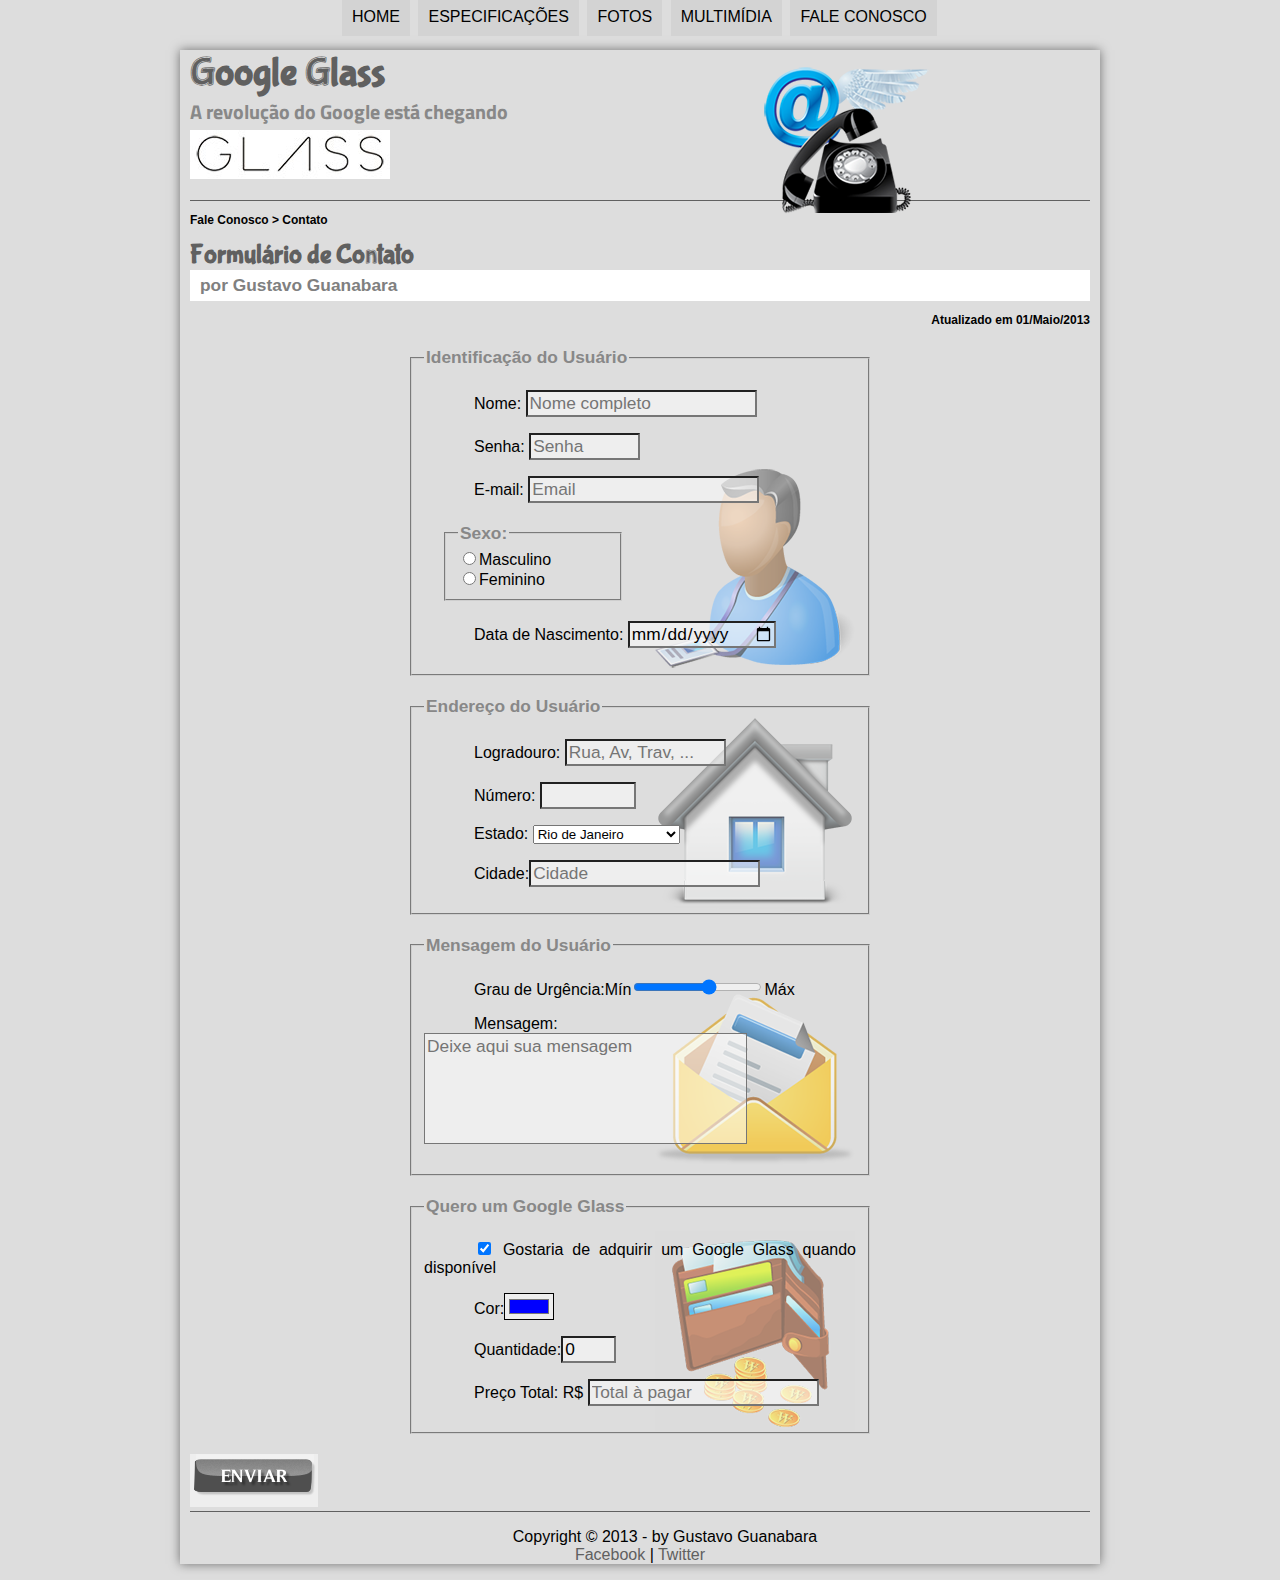
<file: HTML5/curso-html5-pacote01/projeto-glass-html5/fale-conosco.html>
<!DOCTYPE html>
<html lang = "pt-br">
<head>
<meta charset="utf-8">
	<title>Tudo sobre Google Glass</title>
	<link rel="stylesheet" type="text/css" href="_css/estilo.css"/>
	<link rel="stylesheet" type="text/css" href="_css/form.css"/>
	<style>
		textarea#cMsg {
			resize: none;
		}
	</style>
</head>
<script language="javascript" src="_javascript/funcoes.js"></script>
<script>
	function calc_total() {
		var qtd = parseInt(document.getElementById('cQtd').value);
		tot = qtd*1500;
		document.getElementById('cTot').value = tot;
	}
</script>
<body>
	<div id= "interface">
	<header id="cabecalho">
		<hgroup>
			<h1>Google Glass</h1>
			<h2>A revolução do Google está chegando</h2>
		</hgroup>
	<img id="icone" src="_imagens/contato.png">

<nav id="menu">
<h1>Menu Principal</h1>
<ul>
<li onmouseover="mudaFoto('_imagens/home.png')" onmouseout="mudaFoto('_imagens/contato.png')"><a href="index.html">Home</a></li>
<li onmouseover="mudaFoto('_imagens/especificacoes.png')" onmouseout="mudaFoto('_imagens/contato.png')"><a href="specs.html">Especificações</a></li>
<li onmouseover="mudaFoto('_imagens/fotos.png')" onmouseout="mudaFoto('_imagens/contato.png')"><a href="fotos.html">Fotos</a></li>
<li onmouseover="mudaFoto('_imagens/multimidia.png')" onmouseout="mudaFoto('_imagens/contato.png')"><a href="multimidia.html">Multimídia</a></li>
<li onmouseover="mudaFoto('_imagens/contato.png')" onmouseout="mudaFoto('_imagens/contato.png')"><a href="fale-conosco.html">Fale conosco</a></li>
</ul>
</nav>
    </header>
	</header>
	<section id="corpo-full">
		<article id="noticia-principal">
			<header id="cabecalho-artigo">
				<hgroup>
						<h3>Fale Conosco > Contato</h3>
						<h1>Formulário de Contato</h1>
						<h2>por Gustavo Guanabara</h2>
						<h3 class="direita">Atualizado em 01/Maio/2013</h3>
				</hgroup>
			</header>
			<form method="post" id="fContato" action="mailto:contato@cursoemvideo.com" oninput="calc_total();">
				<fieldset id ="usuario">
					<legend>Identificação do Usuário</legend>
					<p><label for="cNome">Nome: </label><input type="text" name="tNome" id="cNome" placeholder="Nome completo" size="20" maxlength="30"></p>
					<p><label for="cSenha">Senha: </label> <input type="password" name="tSenha" id="cSenha" size="8" maxlength="8" placeholder="Senha"></p>
					<p><label for="cEmail">E-mail: </label><input type="email" name="tEmail" id="cEmail"
						size="20" maxlength="40" placeholder="Email" ></p>
					<fieldset id=sexo>
						<legend>Sexo:</legend>
								<input type="radio" name="tSexo" id="cMasc"><label for="cMasc">Masculino</label><br>
								<input type="radio" name="tSexo" id="cFem"><label for="cFem">Feminino</label>
					</fieldset>
					<p><label for="cData">Data de Nascimento:</label> <input type="date" name=tData id="cData"></p>
				</fieldset>
<fieldset id="endereco">
	<legend>Endereço do Usuário</legend>
	    <p><label for="cRua">Logradouro:</label> <input type="text" name="tRua" id="cRua" size="13" maxlength="80" placeholder="Rua, Av, Trav, ..."></p>
	    <p><label for="cNum">Número:</label> <input type="number" name="tNum" id="cNum" min="0" max="99999"></p>
	    <p><label for="cEsta">Estado:</label>
			<select name="tEsta" id="cEsta">
				<optgroup label="Região Sudeste">
					<option value="RJ" selected>Rio de Janeiro</option>
					<option value="SP">São Paulo</option>
					<option value="MG">Minas Gerais</option>
				</optgroup>
				<optgroup label="Região Sul">
					<option value="PR">Paraná</option>
					<option value="SC">Santa Catarina</option>
					<option value="RS">Rio Grande do Sul</option>
				</optgroup>
			</select></p>
	    <p><label for="cCid">Cidade:</label><input type="text" name="tCid" id="cCid" size="20" maxlength="40" placeholder="Cidade" list="cidades"></p>
			<datalist id="cidades">
				<option value="Rio de Janeiro"></option>
				<option value="Nova Iguaçu"></option>
				<option value="Niteroi"></option>
				<option value="Belford Roxo"></option>
			</datalist>
</fieldset>
<fieldset id="mensagem">
	<legend>Mensagem do Usuário</legend>
	    <p><label for="cUrg">Grau de Urgência:</label>Mín<input type="range" name="tUrg" id="cUrg" min="0" max="10" step="2">Máx</p>
	    <p><label for="cMsg">Mensagem:</label><textarea name="tMsg" id="cMsg" rows="5" cols="30" placeholder="Deixe aqui sua mensagem"></textarea></p>

</fieldset>
<fieldset id="pedido">
	<legend>Quero um Google Glass</legend>

<p>
<input type="checkbox" name="tPed" id="cPed" checked>
<label for="cPed"></label>	Gostaria de adquirir um Google Glass quando disponível</p>
	    <p><label for="cCor">Cor:</label><input type="color" name="tCor" id="cCor" value="#0000FF"></p>
	    <p><label for="cQtd">Quantidade:</label><input type="number" name="tQtd" id="cQtd" min="0" max="5" value="0"></p>
	    <p><label for="cTot">Preço Total: R$</label> <input type="text" name="tTot" id="cTot" placeholder="Total à pagar" readonly></p>
</fieldset>
	</form>
<input type="image" src="_imagens/botao-enviar.png">
<footer id="rodape">
<p>Copyright &copy 2013 - by Gustavo Guanabara <br />
<a href="http://facebook.com/cursosemvideo" target="_blank">Facebook</a> |
<a href="http://twitter.com/cursosemvideo" target="_blank">Twitter</a></p>
</footer>
</div>
</body>
</html>
</file>
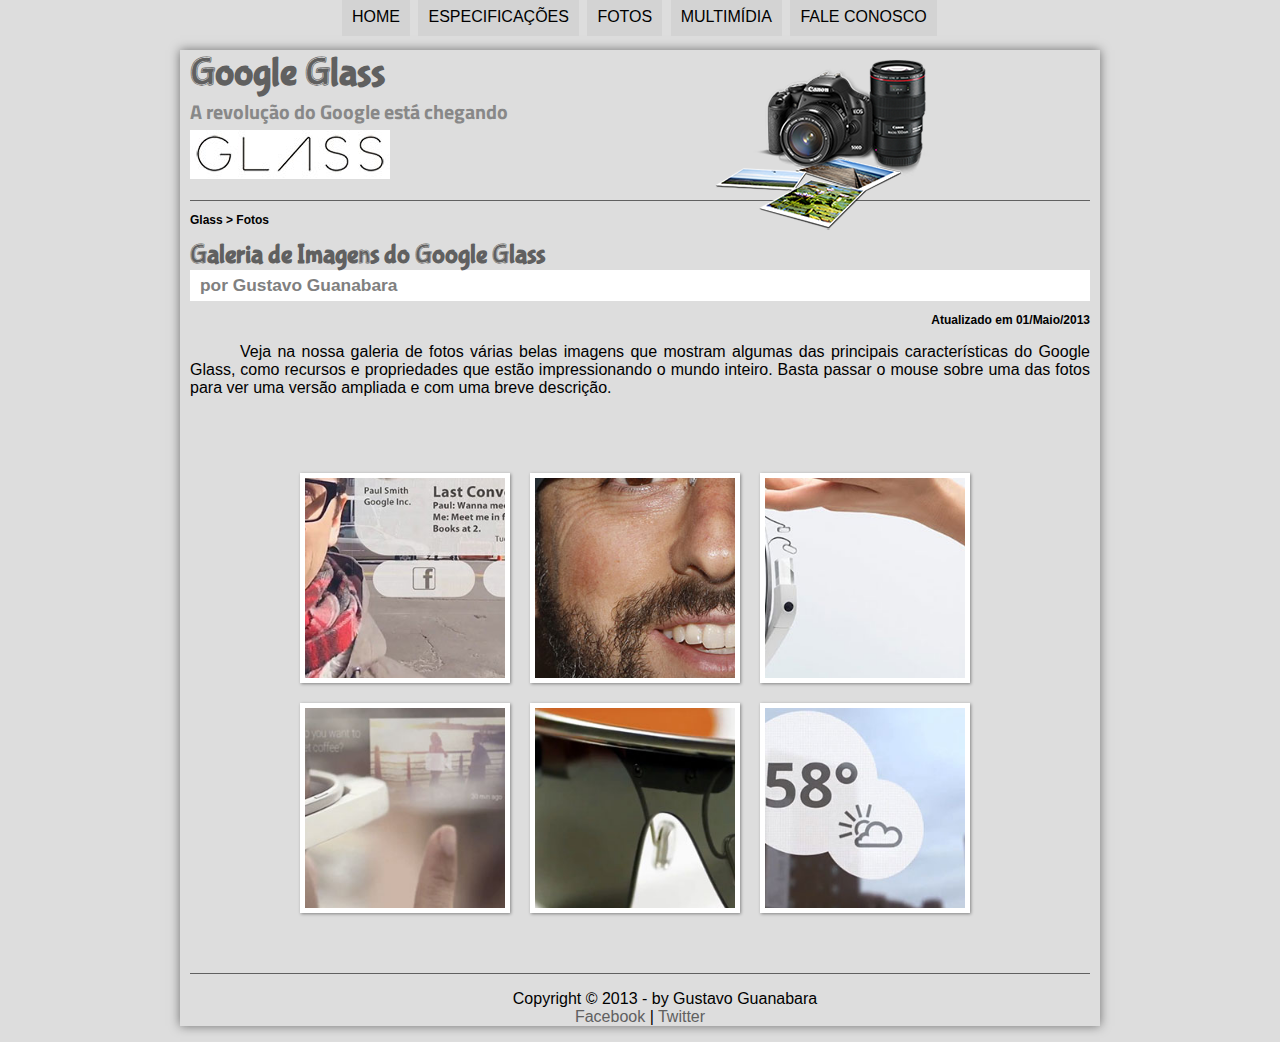
<file: HTML5/curso-html5-pacote01/projeto-glass-html5/fotos.html>
<!DOCTYPE html>
<html lang = "pt-br">
<head>
<meta charset="utf-8">
	<title>Tudo sobre Google Glass</title>
	<link rel="stylesheet" type="text/css" href="_css/estilo.css"/>
	<link rel="stylesheet" type="text/css"href="_css/fotos.css">
</head>
<script language="javascript" src="_javascript/funcoes.js"></script>
<body>
	<div id= "interface">
	<header id="cabecalho">
		<hgroup>
			<h1>Google Glass</h1>
			<h2>A revolução do Google está chegando</h2>
		</hgroup>
	<img id="icone" src="_imagens/fotos.png">

<nav id="menu">
<h1>Menu Principal</h1>
<ul>
<li onmouseover="mudaFoto('_imagens/home.png')" onmouseout="mudaFoto('_imagens/fotos.png')"><a href="index.html">Home</a></li>
<li onmouseover="mudaFoto('_imagens/especificacoes.png')" onmouseout="mudaFoto('_imagens/fotos.png')"><a href="specs.html">Especificações</a></li>
<li onmouseover="mudaFoto('_imagens/fotos.png')" onmouseout="mudaFoto('_imagens/fotos.png')"><a href="fotos.html">Fotos</a></li>
<li onmouseover="mudaFoto('_imagens/multimidia.png')" onmouseout="mudaFoto('_imagens/fotos.png')"><a href="multimidia.html">Multimídia</a></li>
<li onmouseover="mudaFoto('_imagens/contato.png')" onmouseout="mudaFoto('_imagens/fotos.png')"><a href="fale-conosco.html">Fale conosco</a></li>
</ul>
</nav>
    </header>

<section id="corpo-full">
	<article id="noticia-principal">
		<header id="cabecalho-artigo">
			<hgroup>
					<h3>Glass > Fotos</h3>
					<h1>Galeria de Imagens do Google Glass</h1>
					<h2>por Gustavo Guanabara</h2>
					<h3 class="direita">Atualizado em 01/Maio/2013</h3>
			</hgroup>

		</header>

<p>
	Veja na nossa galeria de fotos várias belas imagens que mostram algumas das principais características do Google Glass, como recursos e propriedades que estão impressionando o mundo inteiro. Basta passar o mouse sobre uma das fotos para ver uma versão ampliada e com uma breve descrição.
</p>
<ul id="album-fotos">
<li id="foto01"><span> Agenda e lembretes</span></li>
<li id="foto02"><span>Sergey Brin usando o Glass</span></li>
<li id="foto03"><span>Leve e compacto</span></li>
<li id="foto04"><span>Sensação de uma tela de 50"</span></li>
<li id="foto05"><span>Vários tipos de lente</span></li>
<li id="foto06"><span>Informações importantes</span></li>
</ul>
 </article>
</section>

<footer id="rodape">
<p>Copyright &copy 2013 - by Gustavo Guanabara <br />
<a href="http://facebook.com/cursosemvideo" target="_blank">Facebook</a> |
<a href="http://twitter.com/cursosemvideo" target="_blank">Twitter</a></p>
</footer>
</div>
</body>
</html>
</file>
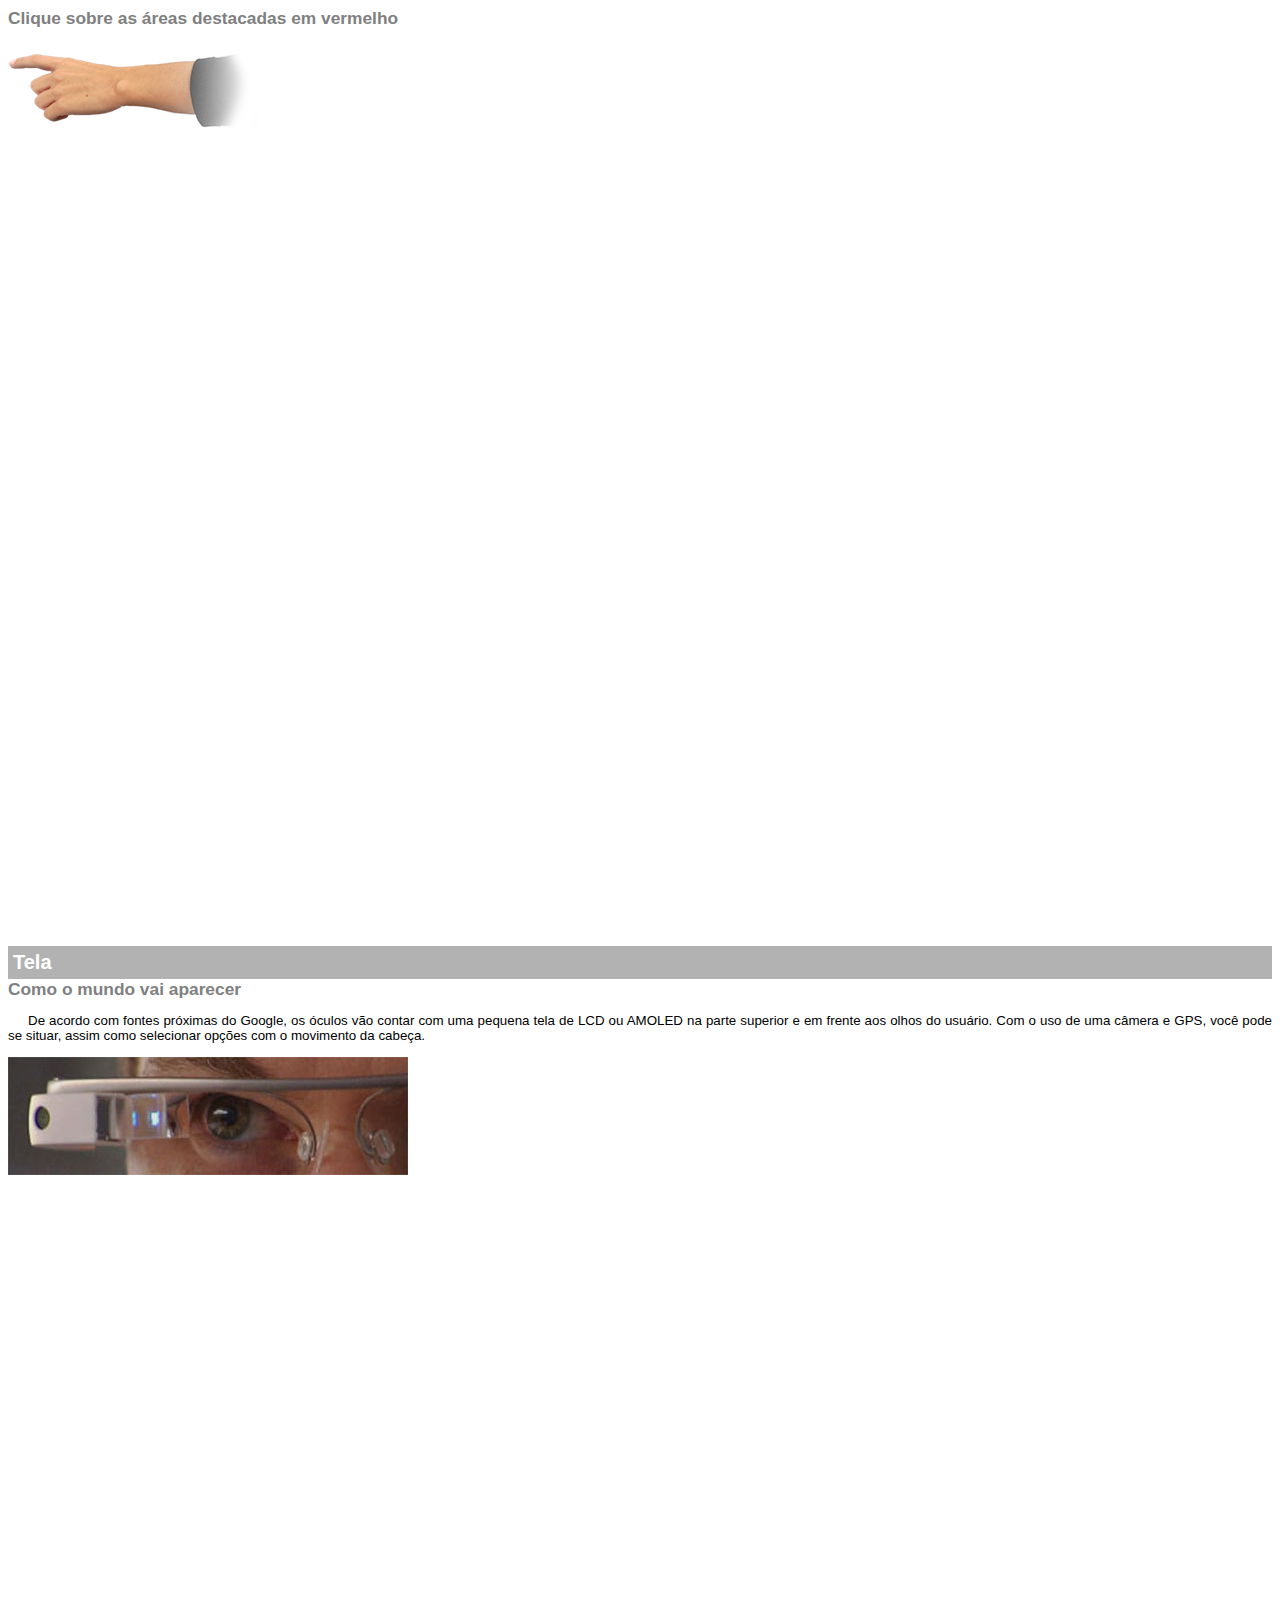
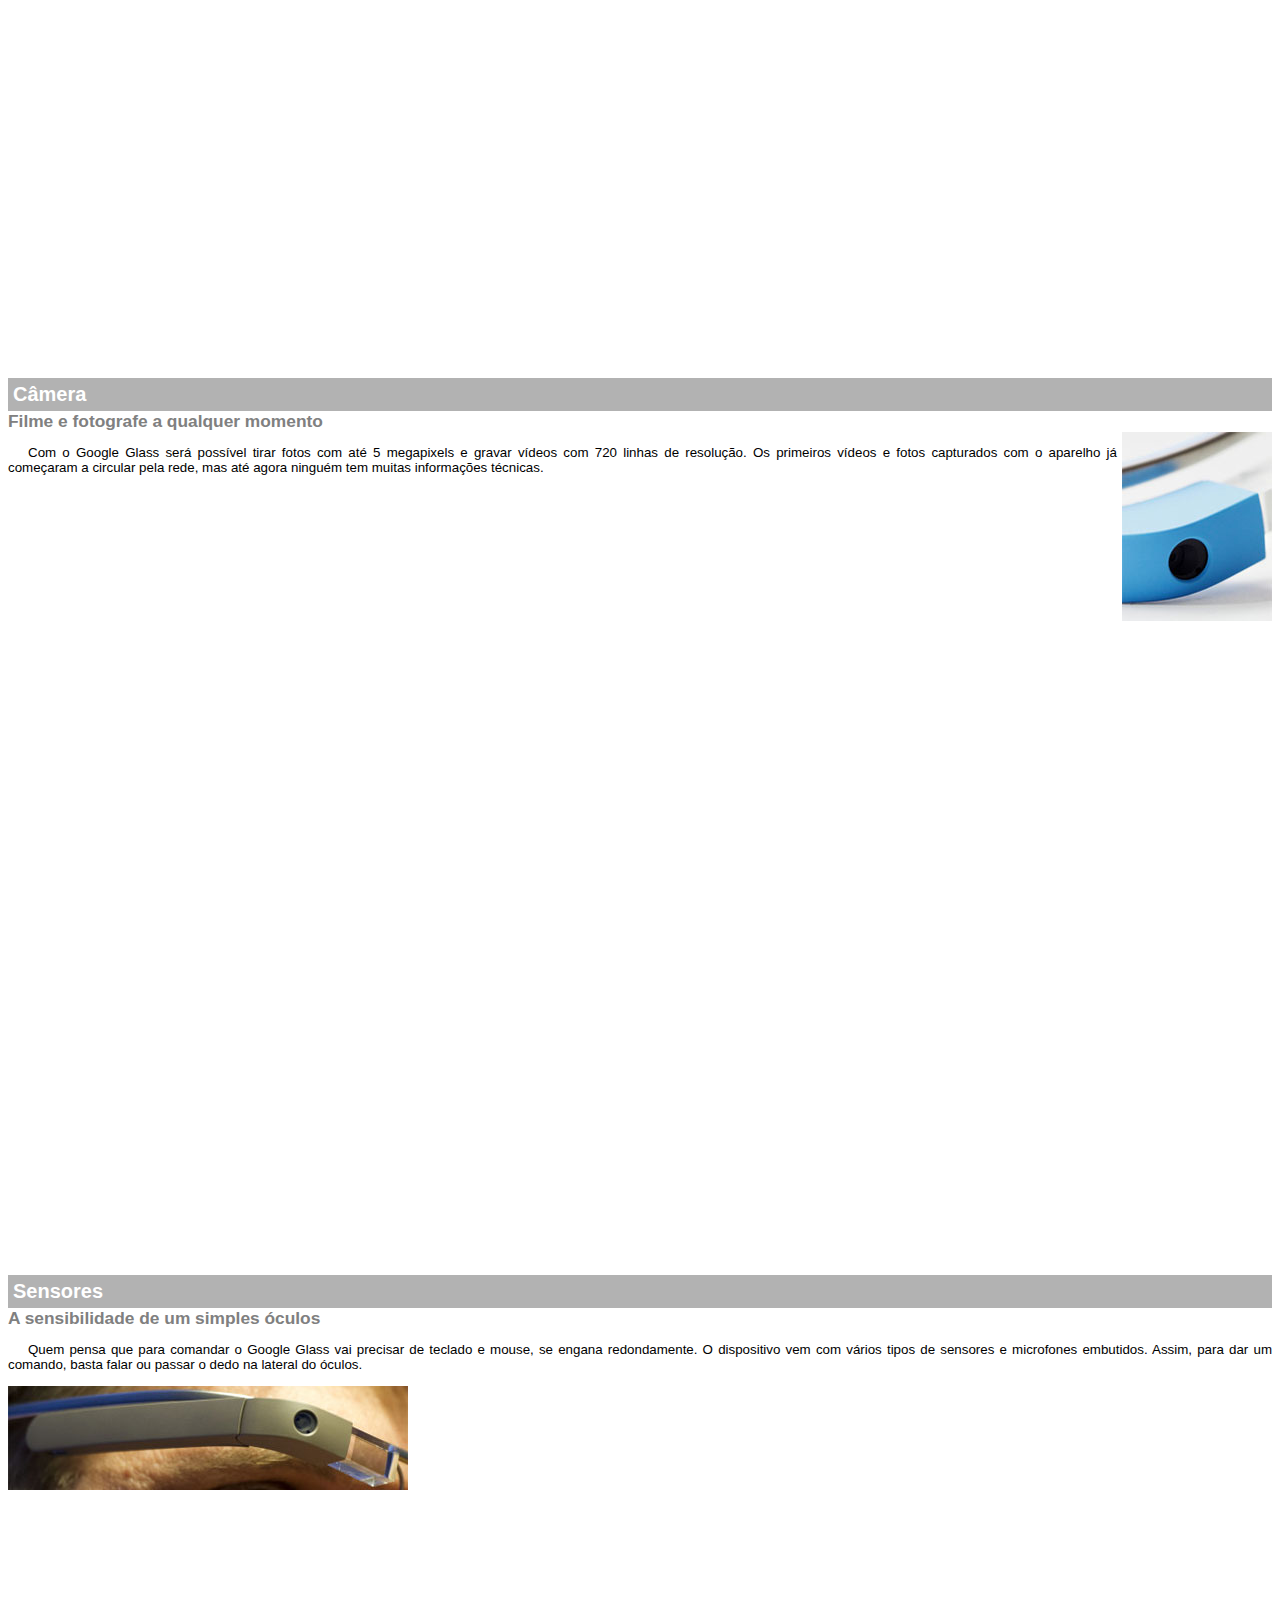
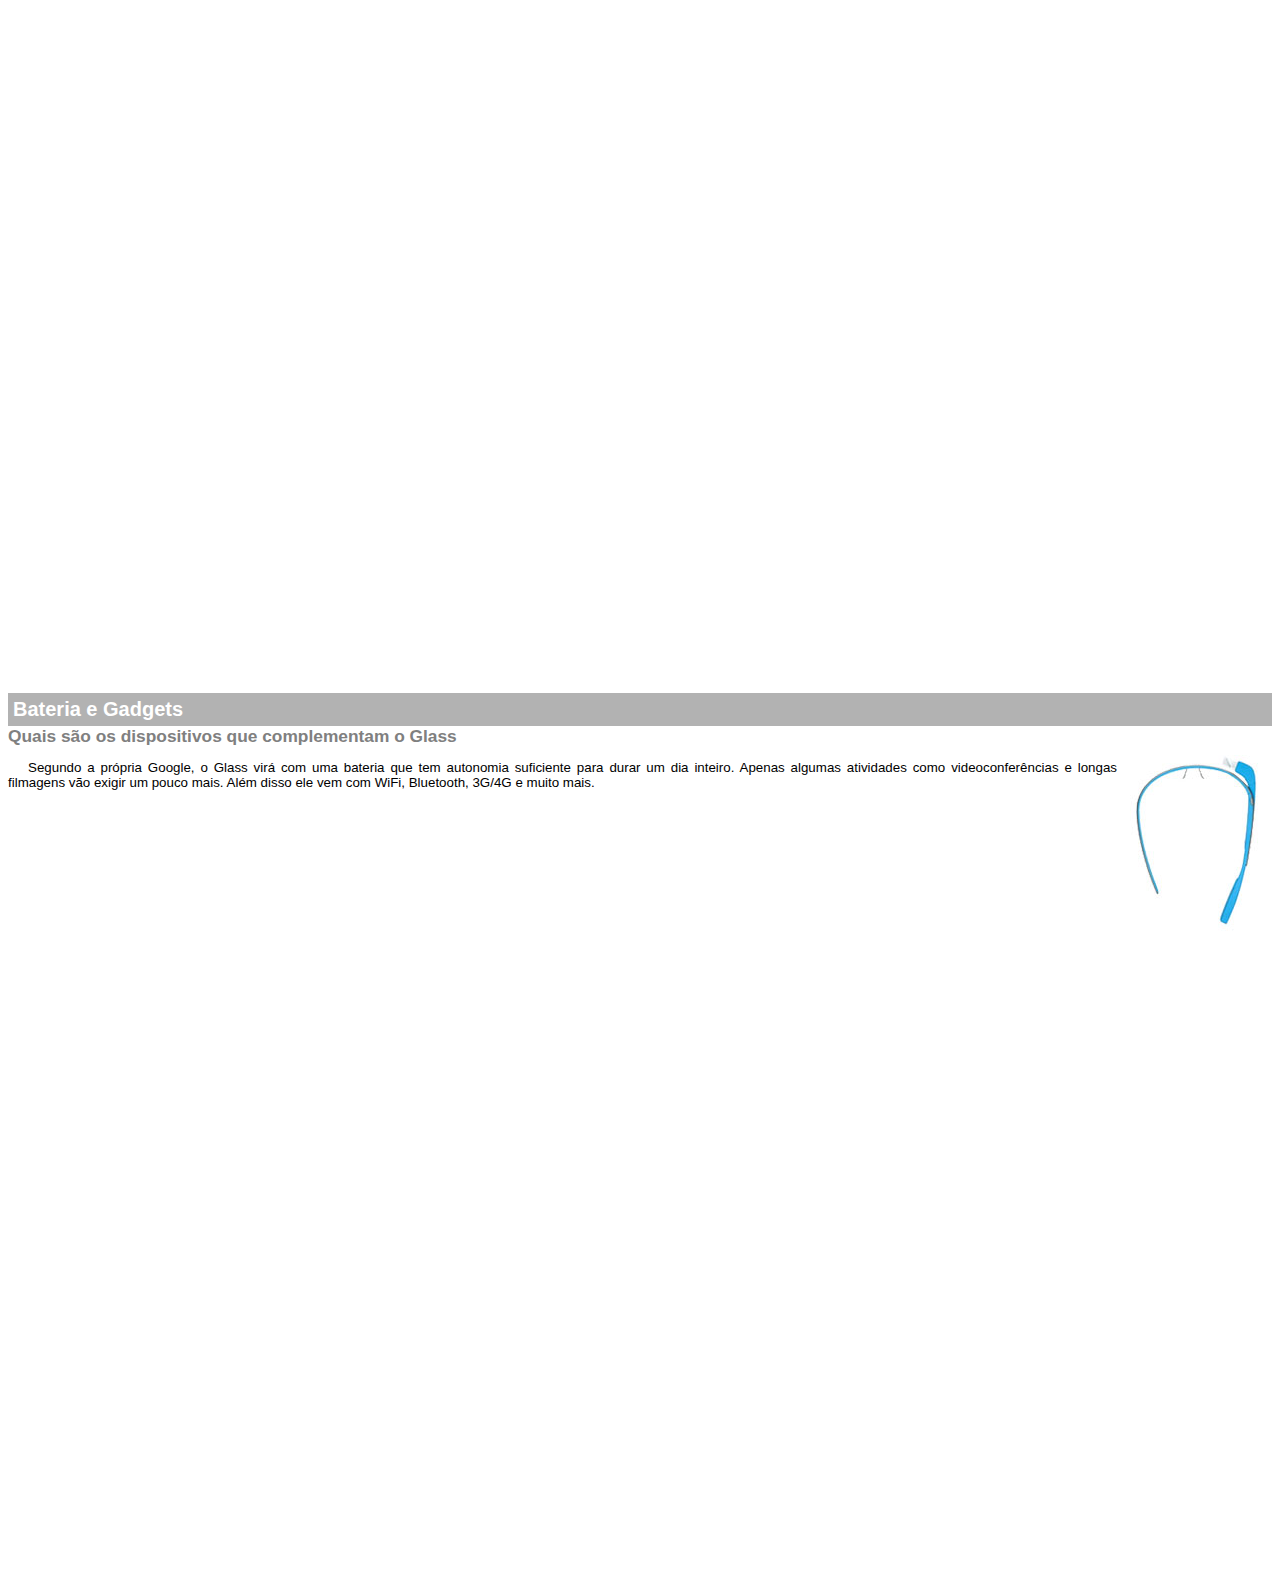
<file: HTML5/curso-html5-pacote01/projeto-glass-html5/google-glass.html>
<!DOCTYPE html>
<html>
<head>
  <meta charset="utf-8" />
  <title>Google Glass specs page</title>
  <style>
    body {
      font-family: Arial;
      font-size: 10pt;
    }
    p {
      text-align: justify;
      text-indent: 20px;
    }
    article h1 {
      font-size: 15pt;
      color: #ffffff;
      background-color: rgba(0,0,0,.3);
      padding: 5px;
      margin: 0px;
    }
    article h2 {
      font-size: 13pt;
      color: #808080;
      margin: 0px;
    }
    article {
      margin-bottom: 800px;
    }
    img.img-dir {
      display: block;
      float: right;
      margin-left: 5px;
    }
  </style>
</head>
<body>
  <article id ="topo">
    <header>
      <h2>Clique sobre as áreas destacadas em vermelho</h2>
    </header>
    <img src="_imagens/mao.png" alt = "Mão apontando para a esquerda" />
  </article>
  <article id ="tela">
<header>
<h1>Tela</h1>
<h2> Como o mundo vai aparecer</h2>
</header>
<p>
De acordo com fontes próximas do Google, os óculos vão contar com uma pequena tela de LCD ou AMOLED na parte superior e em frente aos olhos do usuário. Com o uso de uma câmera e GPS, você pode se situar, assim como selecionar opções com o movimento da cabeça.
</p>
<img src="_imagens/det-tela.jpg" alt="Tela do Google Glass" />
</article>

<article id="camera">
<header>
<h1>Câmera</h1>
<h2>Filme e fotografe a qualquer momento</h2>
</header>
<img src="_imagens/det-camera.jpg" class="img-dir" alt="Câmera do Google Glass" />
<p>
  Com o Google Glass será possível tirar fotos com até 5 megapixels e gravar vídeos com 720 linhas de resolução. Os primeiros vídeos e fotos capturados com o aparelho já começaram a circular pela rede, mas até agora ninguém tem muitas informações técnicas.
</p>
</article>

<article id="sensores">
<header>
<h1>Sensores</h1>
<h2>A sensibilidade de um simples óculos</h2>
</header>
<p>
  Quem pensa que para comandar o Google Glass vai precisar de teclado e mouse, se engana redondamente. O dispositivo vem com vários tipos de sensores e microfones embutidos. Assim, para dar um comando, basta falar ou passar o dedo na lateral do óculos.
</p>
<img src="_imagens/det-touch.jpg" alt="Sensores do Google Glass"  />
</article>

<article id="gadgets">
<header>
  <h1>Bateria e Gadgets</h1>
  <h2>Quais são os dispositivos que complementam o Glass</h2>
</header>
<img src="_imagens/det-bateria.jpg" class ="img-dir" alt="Bateria  e Gadgets do Google Glass" />
<p>
  Segundo a própria Google, o Glass virá com uma bateria que tem autonomia suficiente para durar um dia inteiro. Apenas algumas atividades como videoconferências e longas filmagens vão exigir um pouco mais. Além disso ele vem com WiFi, Bluetooth, 3G/4G e muito mais.
</p>
</article>
</body>
</html>
</file>
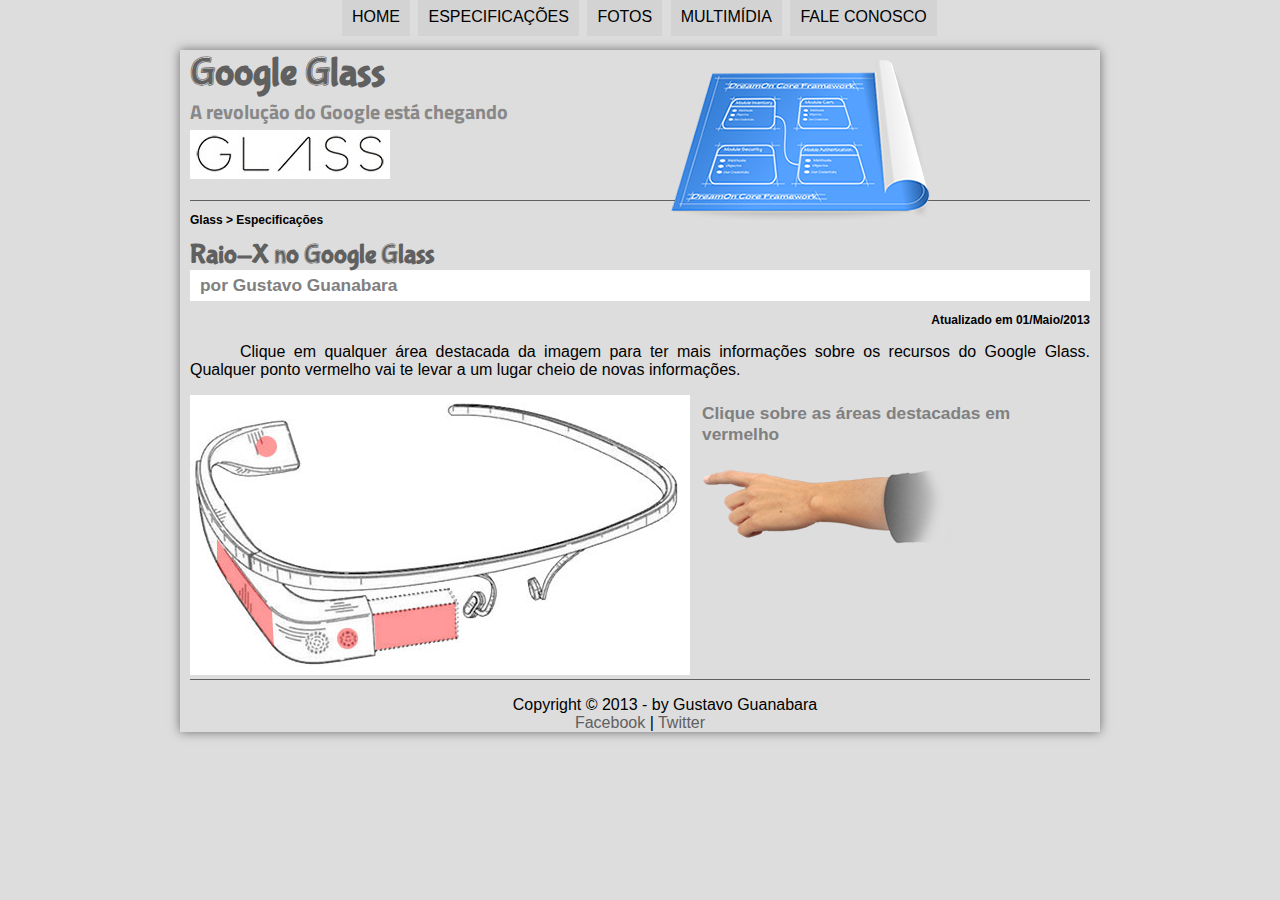
<file: HTML5/curso-html5-pacote01/projeto-glass-html5/specs.html>
<!DOCTYPE html>
<html lang = "pt-br">
<head>
<meta charset="utf-8">
	<title>Tudo sobre Google Glass</title>
	<link rel="stylesheet" type="text/css" href="_css/estilo.css"/>
	<link rel="stylesheet" href="_css/specs.css">
</head>
<script language="javascript" src="_javascript/funcoes.js"></script>
<body>
	<div id= "interface">
	<header id="cabecalho">
		<hgroup>
			<h1>Google Glass</h1>
			<h2>A revolução do Google está chegando</h2>
		</hgroup>
	<img id="icone" src="_imagens/especificacoes.png">

<nav id="menu">
<h1>Menu Principal</h1>
<ul>
<li onmouseover="mudaFoto('_imagens/home.png')" onmouseout="mudaFoto('_imagens/especificacoes.png')"><a href="index.html">Home</a></li>
<li onmouseover="mudaFoto('_imagens/especificacoes.png')" onmouseout="mudaFoto('_imagens/especificacoes.png')"><a href="specs.html">Especificações</a></li>
<li onmouseover="mudaFoto('_imagens/fotos.png')" onmouseout="mudaFoto('_imagens/especificacoes.png')"><a href="fotos.html">Fotos</a></li>
<li onmouseover="mudaFoto('_imagens/multimidia.png')" onmouseout="mudaFoto('_imagens/especificacoes.png')"><a href="multimidia.html">Multimídia</a></li>
<li onmouseover="mudaFoto('_imagens/contato.png')" onmouseout="mudaFoto('_imagens/especificacoes.png')"><a href="fale-conosco.html">Fale conosco</a></li>
</ul>
</nav>
    </header>

<section id="corpo-full">
	<article id="noticia-principal">
	<header id="cabecalho-artigo">
		<hgroup>
			<h3>Glass > Especificações</h3>
			<h1>Raio-X no Google Glass</h1>
			<h2>por Gustavo Guanabara</h2>
			<h3 class="direita">Atualizado em 01/Maio/2013</h3>
		</hgroup>
	</header>
<p>
				Clique em qualquer área destacada da imagem para ter mais informações sobre os recursos do Google Glass. Qualquer ponto vermelho vai te levar a um lugar cheio de novas informações.
</p>
<section id="conteudo">
		<img src="_imagens/glass-esquema-marcado.jpg" alt="Google Glass com marcas" usemap="#meumapa"> <map name="meumapa">
		<area shape="rect" coords="179,202,270,260" href="google-glass.html#tela" target="janela"/>
		<area shape="circle" coords="158,243,12" href="google-glass.html#camera" target="janela"/>
		<area shape="circle" coords="76,52,12" href="google-glass.html#gadgets" target="janela">
		<area shape="poly" coords="28,143,83,216,84,249,27,169" href="google-glass.html#sensores" target="janela">
		</map>
		<iframe src="google-glass.html" name="janela" id="frame-spec" scrolling="no"></iframe>
</section>
	</article>
</section>

<footer id="rodape">
<p>Copyright &copy 2013 - by Gustavo Guanabara <br />
<a href="http://facebook.com/cursosemvideo" target="_blank">Facebook</a> |
<a href="http://twitter.com/cursosemvideo" target="_blank">Twitter</a></p>
</footer>
</div>
</body>
</html>
</file>
<file: HTML5/curso-html5-pacote01/projeto-glass-html5/_css/estilo.css>
@charset "UTF-8";
@import url('https://fonts.googleapis.com/css?family=Titillium+Web');
@font-face {
  font-family: 'FonteLogo';
  src: url("../_fonts/bubblegum-sans-regular.otf");
}
body {
  background-color:#dddddd;
  color: rgba(0, 0, 0, 1);
  font-family: Arial, sans-serif;
}
div#interface {
  width: 900px;
  margin: 50px auto 0px auto;
  padding: 0px 10px 0px 10px;
   box-shadow: 0px 0px 10px rgba(0, 0, 0, .5);
}
header#cabecalho img#icone {
    position: absolute;
    right: 350px;
    top: 60px;
}
header#cabecalho {
  border-bottom: 1px #606060 solid;
  height: 150px;
  background: url("../_imagens/glass-logo-peq.jpg") no-repeat 0px 80px;
}
header#cabecalho h1 {
  font-family: 'FonteLogo', sans-serif;
  font-size: 30pt;
  color: #606060;
  text-shadow: 1px 1px 1px rgba('0, 0, 0, .6');
  padding: 0px;
  margin-bottom: 0px;
}
header#cabecalho h2 {
  font-family: 'Titillium Web', sans-serif;
  font-size: 15pt;
  color: #888888;
  padding: 0px;
  margin-top: 0px;
}
p {
  text-align: justify;
  text-indent: 50px
}
a {
  color: #606060;
  text-decoration: none;
}
a:hover {
  text-decoration: underline;
}

/* Formatação de imagens com legendas */

figure.foto-legenda {
  position: relative;
  border: 8px solid white;
  box-shadow: 1px 1px 4px black;
}
figure.foto-legenda img {
  width: 100%;
  height: 100%;
}
figure.foto-legenda figcaption {
  opacity: 0;
  position: absolute;
  top: 0px;
  background-color: rgba(0,0,0, .4);
  color: white;
  width: 100%;
  height: 100%;
  padding: 10px;
  box-sizing: border-box;
  transition: opacity 1s;
}
figure.foto-legenda:hover figcaption {
  opacity: 1;
}

/* Area de configuração do menu de navegação */
nav#menu {
  display: block;
}
nav#menu ul{
  list-style: none;
  text-transform: uppercase;
  position: absolute;
  top: -20px;
  left: 300px;
}
nav#menu li {
  display: inline-block;
  background-color: lightgray;
  padding: 10px;
  margin: 2px;
  transition: background-color 1s;
}
nav#menu li:hover {
  background-color: gray;
}
nav#menu h1 {
  display: none;
}
nav#menu a {
  color: black;
  text-decoration: none;
}
nav#menu a:hover {
  color: white;
}

section#corpo {
  display: block;
  width: 500px;
  float: left;
  border-right: 2px solid #606060;
  padding-right: 15px;
}
article#noticia-principal h2 {
  font-size: 12pt;
  color: #606060;
  background: #dddddd;
  padding: 5px 0px 5px 10px;
  margin: 10px 0px 10px 0px;
}
header#cabecalho-artigo h1 {
  font-family: 'FonteLogo', sans-serif;
  font-size: 20pt;
  color: #606060;
  margin-bottom: 0px;
  margin-top: 0px;
}
.direita {
  text-align: right;
}
header#cabecalho-artigo h2 {
  font-size: 13pt;
  color: #808080;
  background-color: #ffffff;
  margin: 0px;
}
header#cabecalho-artigo h3 {
  font-size: 12px;
  color: 606060;
}
table#tabelaspec {
  border: 1px solid #606060;
  border-spacing: 0px;
  margin-left: auto;
  margin-right: auto;
}
table#tabelaspec td.ce {
  color: #ffffff;
  background: #606060;
  text-align: right;
  vertical-align: top;
  font-weight: bold;
}
table#tabelaspec td.cd {
 background-color: #cecece;
}
table#tabelaspec caption{
  color: #888888;
  font-size: 13pt;
  font-weight: bolder;
}
table#tabelaspec caption span {
  display: block;
  float: right;
  color: #000000;
  font-size: 8pt;
  margin-top: 10px;
}
table#tabelaspec td {
  border: 1px solid #606060;
  padding: 10px;
  text-align: center;
  vertical-align:top;
}

aside#lateral {
  display: block;
  width: 350px;
  float: right;
  background-color: #dddddd;
  padding: 10px;
  margin-top: 10px;
  box-shadow: 2px 2px 2px rgba(0,0,0, .5);
}
aside#lateral h1 {
  font-family: 'FonteLogo', sans-serif;
  font-size: 20pt;
  color: #606060;
}
aside#lateral h2 {
  background-color: #606060;
  font-size: 13pt;
  color: #ffffff;
  padding: 5px;
}

 footer#rodape {
   clear: both;
   border-top: 1px solid #606060;
 }
 footer#rodape p {
   text-align: center;
 }
</file>
<file: HTML5/curso-html5-pacote01/projeto-glass-html5/_css/form.css>
@charset "UTF-8";

form {
  width: 500px;
  margin: auto;
}

input, textarea {
  font-family: sans-serif;
  font-weight: normal;
  font-size: 13pt;
  background-color: rgba(255,255,255,.5)
}

input:hover, textarea:hover {
  background-color: #dddddd;
}

legend {
  color: #888888;
  font-weight: bold;
  font-size: 13pt;
  font-family: sans-serif;
}

fieldset {
  border-color: #cecece;
  margin: 20px;
}

fieldset#sexo {
  width: 150px;
}

fieldset#usuario {
  background: url("../_imagens/icone-contato.png") no-repeat 95% 95%;
}

fieldset#endereco {
  background: url("../_imagens/icone-endereco.png") no-repeat 95% 95%;
}

fieldset#mensagem {
  background: url("../_imagens/icone-mensagem.png") no-repeat 95% 95%;
}

fieldset#pedido {
  background: url("../_imagens/icone-pagamento.png") no-repeat 95% 95%;
}
</file>
<file: HTML5/curso-html5-pacote01/projeto-glass-html5/_css/fotos.css>
@charset "UTF-8";

ul#album-fotos {
  width: 700px;
  margin: 0 auto;
  padding: 50px;
  overflow: hidden;
  list-style: none;
}

ul#album-fotos li {
  float: left;
  width: 200px;
  height: 200px;
  margin: 10px;
  border: 5px solid white;
  background-color: #ffffff;
  box-shadow: 1px 1px 3px rgba(0,0,0, .4);
  -webkit-transition: all .3s ease-in;
}
ul#album-fotos li span {
  opacity: 0;
  color: #ffffff;
  text-shadow: 1px 1px 1px #000000;
  background-color: rgba(0,0,0,.3);
  font-size: 9pt;
  line-height: 370px;
  padding: 5px;
}
ul#album-fotos li:hover{
  -webkit-transform: scale(1.5);
}

ul#album-fotos li:hover span {
  opacity: 1;
}

ul#album-fotos li#foto01 {
  background: url('../_imagens/galeria-01.jpg') no-repeat;
  background-position: 50% 50%;
  background-size: 400px 400px;
  background-color: #ffffff;
}
ul#album-fotos li#foto01:hover {
  background-position: 0px 0px;
  background-size: 200px 200px;
}

ul#album-fotos li#foto02 {
  background: url('../_imagens/galeria-02.jpg') no-repeat;
  background-position: 50% 50%;
  background-size: 400px 400px;
  background-color: #ffffff;
}
ul#album-fotos li#foto02:hover {
  background-position: 0px 0px;
  background-size: 200px 200px;
}
ul#album-fotos li#foto03 {
  background: url('../_imagens/galeria-03.jpg') no-repeat;
  background-position: 50% 50%;
  background-size: 400px 400px;
  background-color: #ffffff;
}
ul#album-fotos li#foto03:hover {
  background-position: 0px 0px;
  background-size: 200px 200px;
}
ul#album-fotos li#foto04 {
  background: url('../_imagens/galeria-04.jpg') no-repeat;
  background-position: 50% 50%;
  background-size: 400px 400px;
  background-color: #ffffff;
}
ul#album-fotos li#foto04:hover {
  background-position: 0px 0px;
  background-size: 200px 200px;
}
ul#album-fotos li#foto05 {
  background: url('../_imagens/galeria-05.jpg') no-repeat;
  background-position: 50% 50%;
  background-size: 400px 400px;
  background-color: #ffffff;
}
ul#album-fotos li#foto05:hover {
  background-position: 0px 0px;
  background-size: 200px 200px;
}
ul#album-fotos li#foto06 {
  background: url('../_imagens/galeria-06.jpg') no-repeat;
  background-position: 50% 50%;
  background-size: 400px 400px;
  background-color: #ffffff;
}
ul#album-fotos li#foto06:hover {
  background-position: 0px 0px;
  background-size: 200px 200px;
}
</file>
<file: HTML5/curso-html5-pacote01/projeto-glass-html5/_css/specs.css>
@charset "UTF-8";

section#conteudo {
  width: 1000px;
  margin: auto;
}
iframe#frame-spec {
  width: 400px;
  height: 280px;
  border: none;
  overflow: hidden;
}
map area{
    outline: none;
}
</file>
